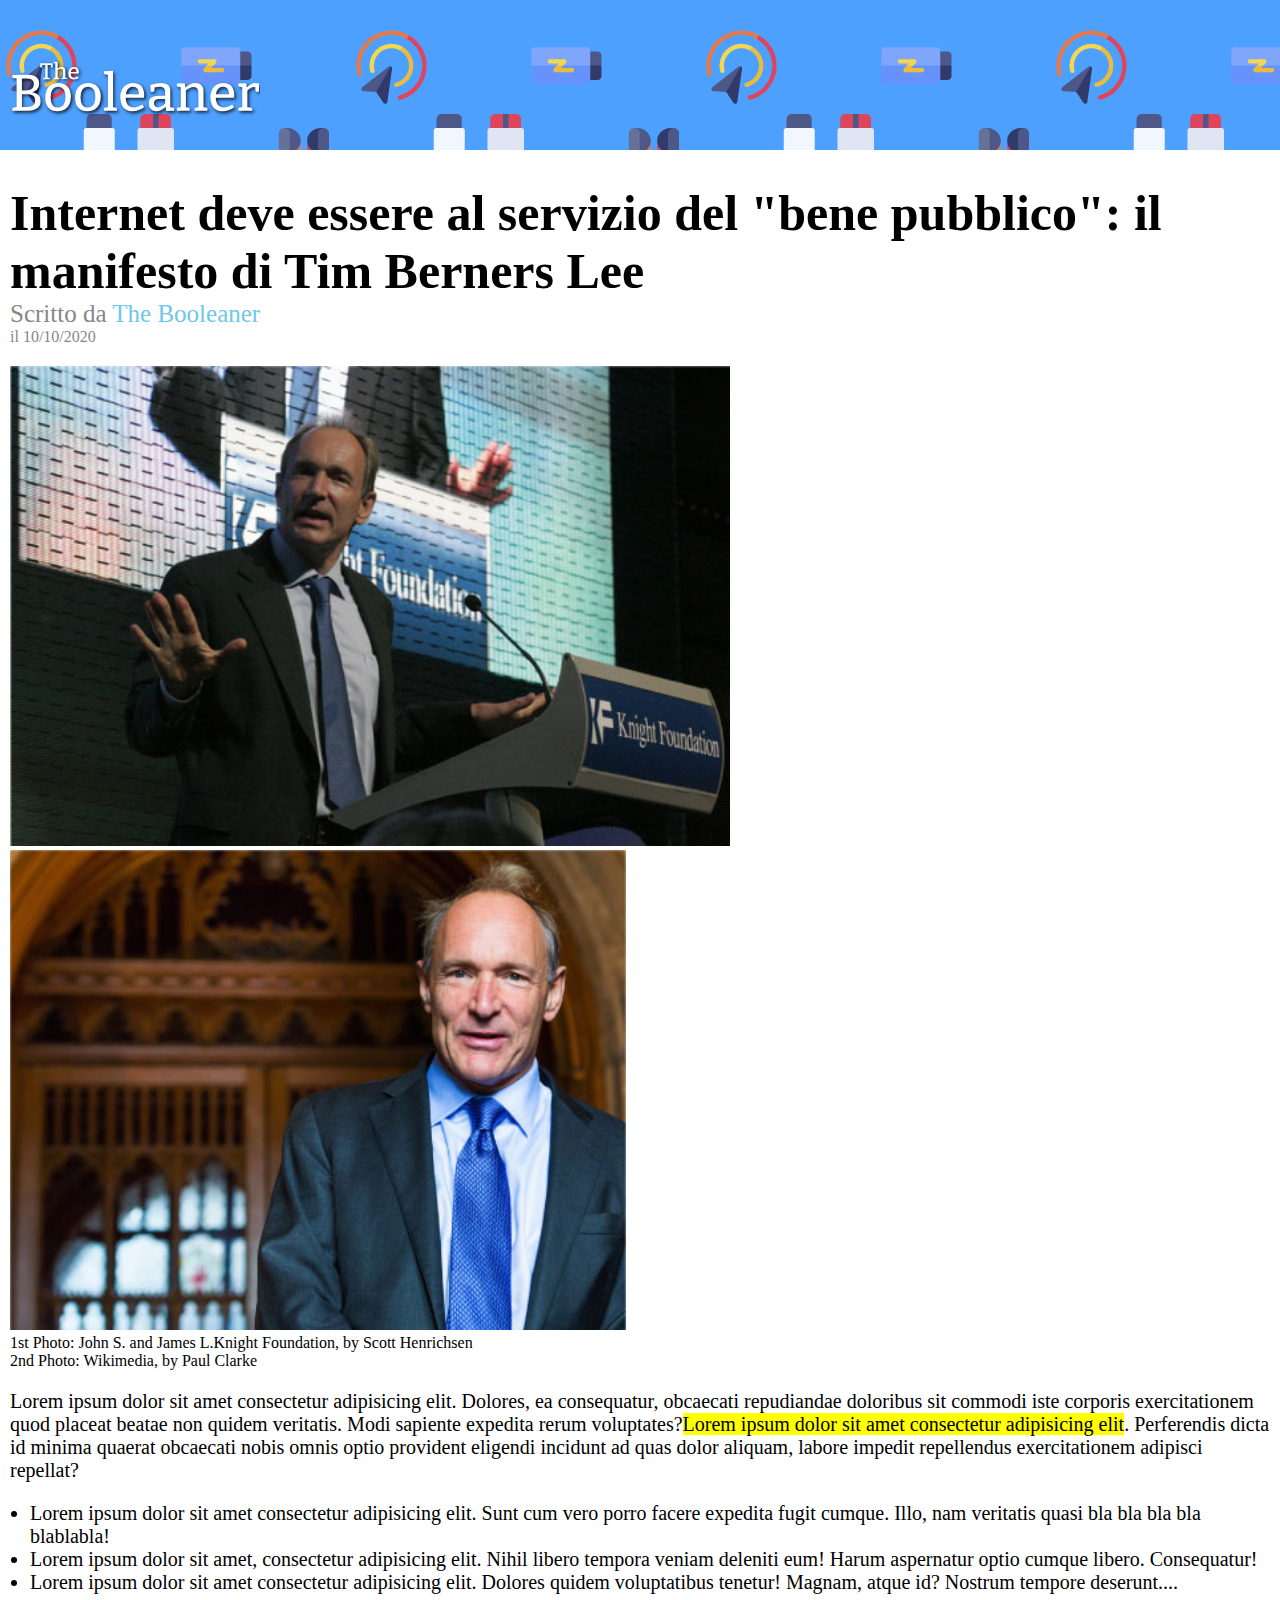
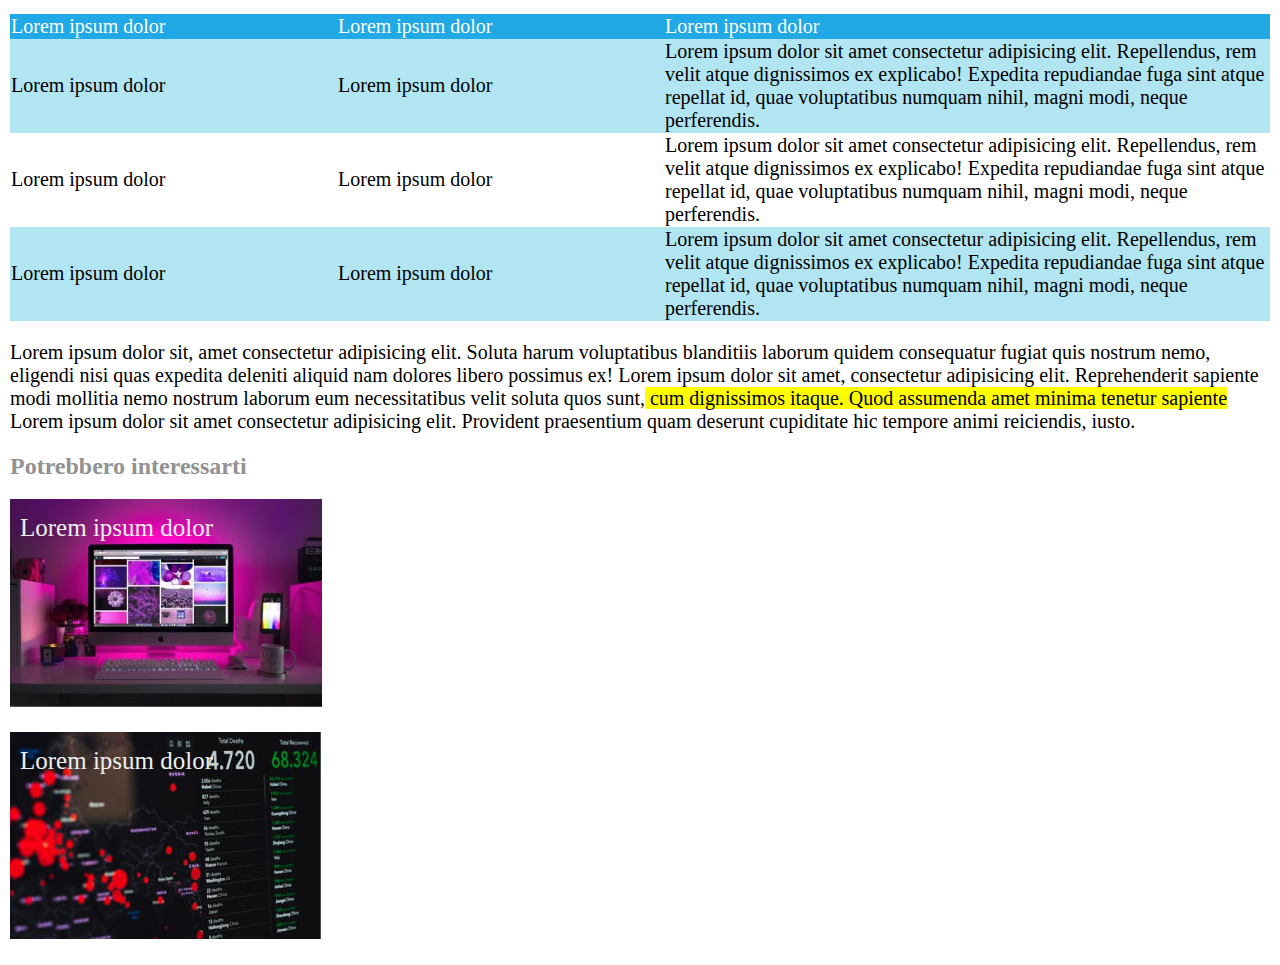
<file: index.html>
<!DOCTYPE html>
<html lang="en">
<head>
    <meta charset="UTF-8">
    <meta http-equiv="X-UA-Compatible" content="IE=edge">
    <meta name="viewport" content="width=device-width, initial-scale=1.0">
    <link rel="stylesheet" href="style/style1.css">
    <title>Document</title>
</head>
<body>

    <header>

        <div id="top_header">
            <img id="the_booleaner_logo" src="img/logo.svg" alt="the_booleaner_logo">
        </div>

        <h1>Internet deve essere al servizio del "bene pubblico": il manifesto di Tim Berners Lee</h1>

        <div id="author">Scritto da <span id="author_name">The Booleaner</span></div>

        <div id="publication_date">il 10/10/2020</div>

        <div id="figure_header">
            <img class="header_img" src="img/tim-1.jpg" alt="">
            <img class="header_img" src="img/tim-2.jpg" alt="">
            <figcaption>1st Photo: John S. and James L.Knight Foundation, by Scott Henrichsen</figcaption>
            <figcaption>2nd Photo: Wikimedia, by Paul Clarke</figcaption>
        </div>

    </header>
    
    <main>

        <p class="main_text">Lorem ipsum dolor sit amet consectetur adipisicing elit. Dolores, ea consequatur, obcaecati repudiandae doloribus sit commodi iste corporis exercitationem quod placeat beatae non quidem veritatis. Modi sapiente expedita rerum voluptates?<span class="highlited">Lorem ipsum dolor sit amet consectetur adipisicing elit</span>. Perferendis dicta id minima quaerat obcaecati nobis omnis optio provident eligendi incidunt ad quas dolor aliquam, labore impedit repellendus exercitationem adipisci repellat?</p>

        <ul class="main_text">
            <li>Lorem ipsum dolor sit amet consectetur adipisicing elit. Sunt cum vero porro facere expedita fugit cumque. Illo, nam veritatis quasi bla bla bla bla blablabla!</li>
            <li>Lorem ipsum dolor sit amet, consectetur adipisicing elit. Nihil libero tempora veniam deleniti eum! Harum aspernatur optio cumque libero. Consequatur!</li>
            <li>Lorem ipsum dolor sit amet consectetur adipisicing elit. Dolores quidem voluptatibus tenetur! Magnam, atque id? Nostrum tempore deserunt....</li>
        </ul>

        <table class="main_text">

            <thead>
                <tr>
                    <td class="td1">Lorem ipsum dolor</td>
                    <td class="td1">Lorem ipsum dolor</td>
                    <td class="td2">Lorem ipsum dolor</td>
                </tr>
            </thead>

            <tbody>
                <tr class="tr_teal">
                    <td class="td1">Lorem ipsum dolor</td>
                    <td class="td1">Lorem ipsum dolor</td>
                    <td class="td2">Lorem ipsum dolor sit amet consectetur adipisicing elit. Repellendus, rem velit atque dignissimos ex explicabo! Expedita repudiandae fuga sint atque repellat id, quae voluptatibus numquam nihil, magni modi, neque perferendis.</td>
                </tr>

                <tr>
                    <td class="td1">Lorem ipsum dolor</td>
                    <td class="td1">Lorem ipsum dolor</td>
                    <td class="td2">Lorem ipsum dolor sit amet consectetur adipisicing elit. Repellendus, rem velit atque dignissimos ex explicabo! Expedita repudiandae fuga sint atque repellat id, quae voluptatibus numquam nihil, magni modi, neque perferendis.</td>
                </tr>

                <tr class="tr_teal">
                    <td class="td1">Lorem ipsum dolor</td>
                    <td class="td1">Lorem ipsum dolor</td>
                    <td class="td2">Lorem ipsum dolor sit amet consectetur adipisicing elit. Repellendus, rem velit atque dignissimos ex explicabo! Expedita repudiandae fuga sint atque repellat id, quae voluptatibus numquam nihil, magni modi, neque perferendis.</td>
                </tr>
            </tbody>

        </table>

        <p class="main_text">Lorem ipsum dolor sit, amet consectetur adipisicing elit. Soluta harum voluptatibus blanditiis laborum quidem consequatur fugiat quis nostrum nemo, eligendi nisi quas expedita deleniti aliquid nam dolores libero possimus ex! Lorem ipsum dolor sit amet, consectetur adipisicing elit. Reprehenderit sapiente modi mollitia nemo nostrum laborum eum necessitatibus velit soluta quos sunt,<span class="highlited"> cum dignissimos itaque. Quod assumenda amet minima tenetur sapiente</span> Lorem ipsum dolor sit amet consectetur adipisicing elit. Provident praesentium quam deserunt cupiditate hic tempore animi reiciendis, iusto.</p>

    </main>

    <footer>

        <h2>Potrebbero interessarti</h2>

        <div class="footer_img" id="footer_img1">Lorem ipsum dolor</div>

        <div class="footer_img" id="footer_img2">Lorem ipsum dolor</div>

    </footer>

</body>
</html>
</file>
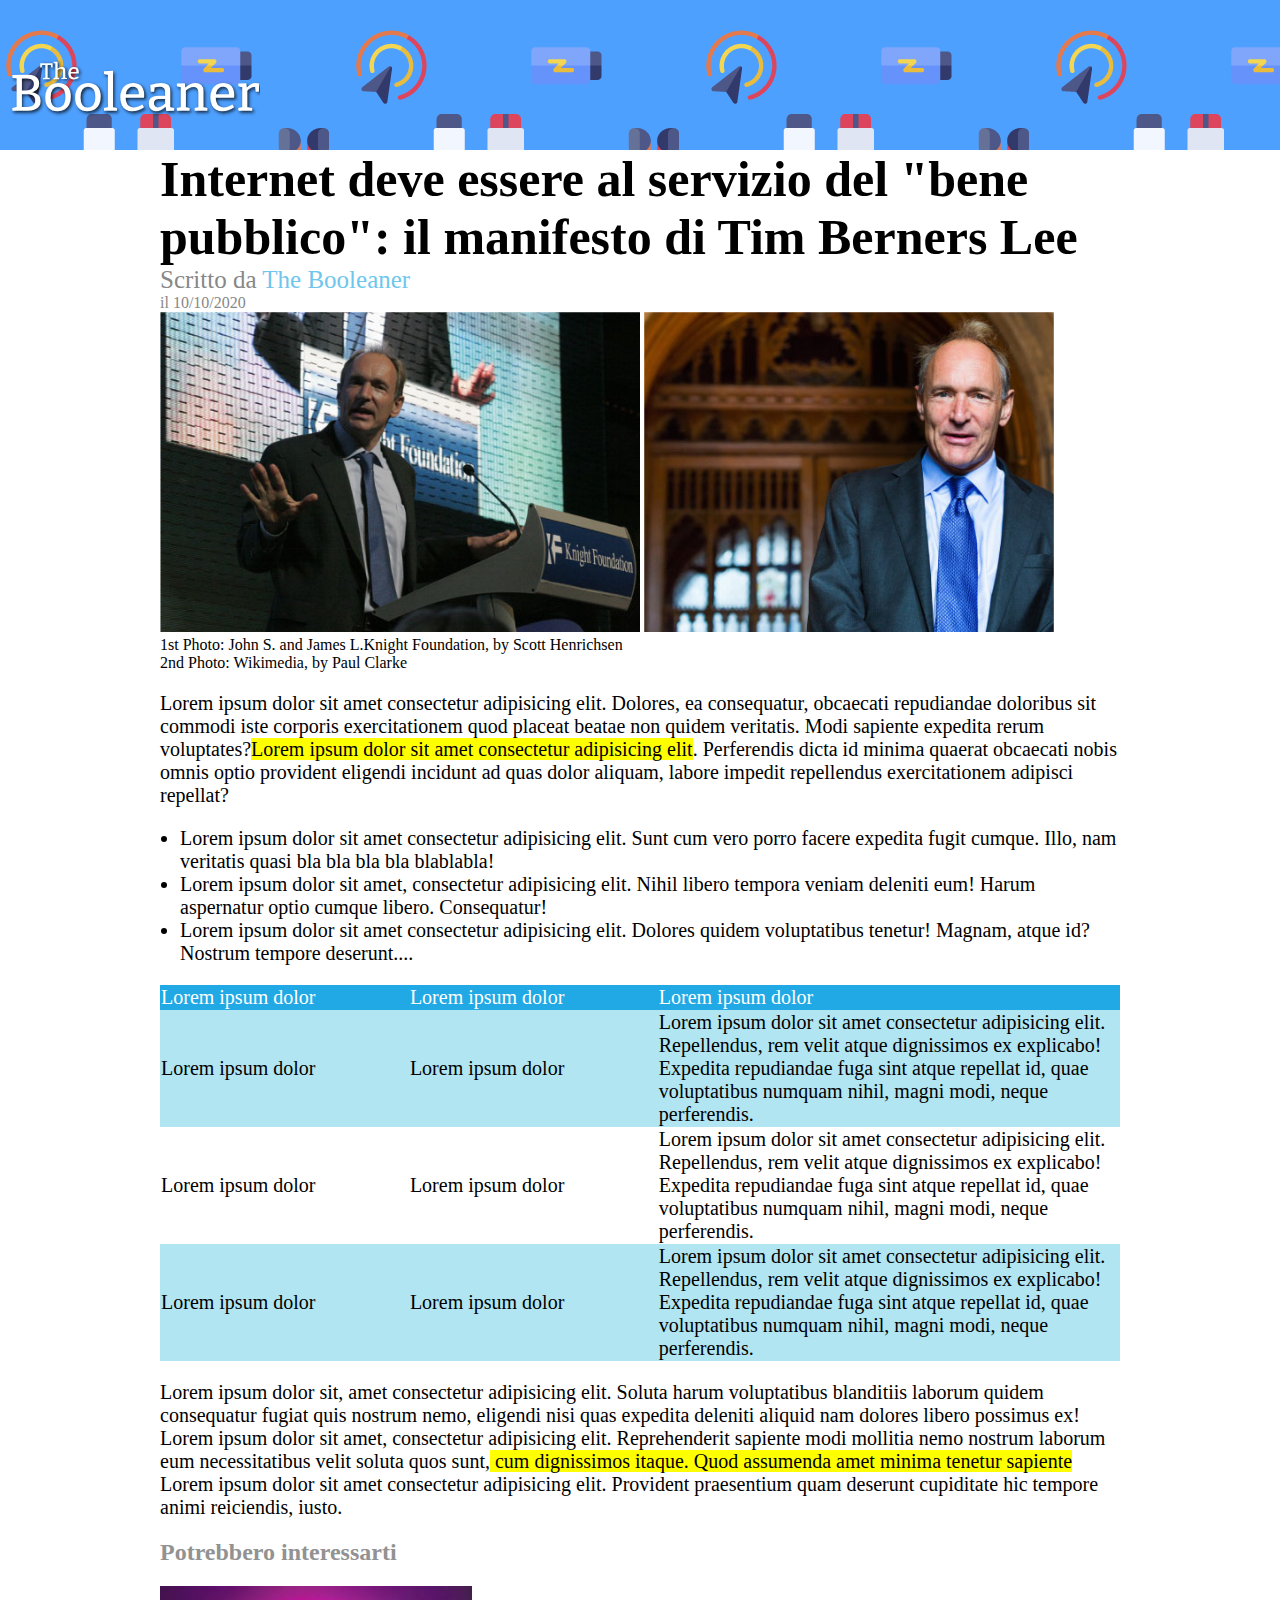
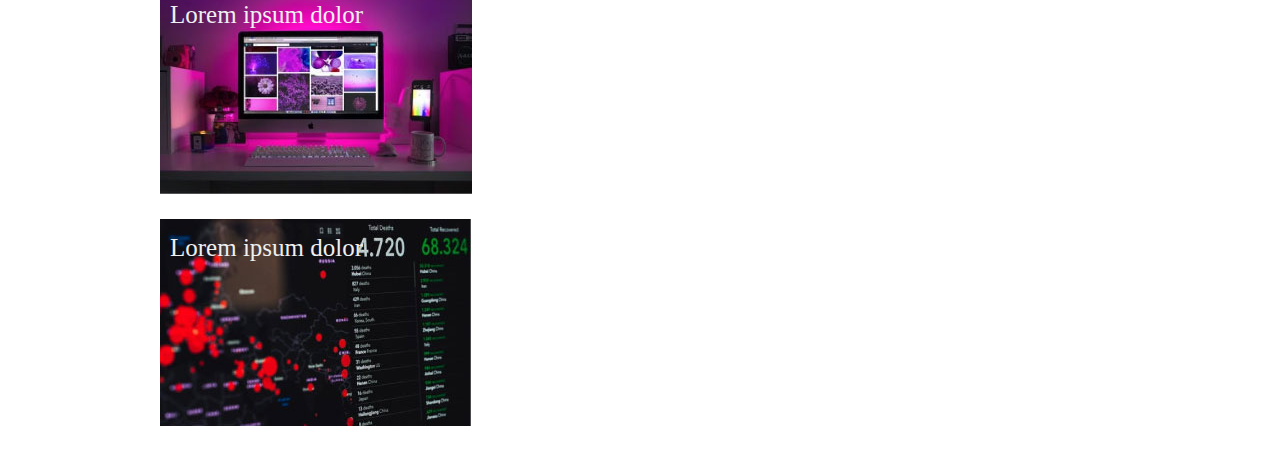
<file: index2.html>
<!DOCTYPE html>
<html lang="en">
<head>
    <meta charset="UTF-8">
    <meta http-equiv="X-UA-Compatible" content="IE=edge">
    <meta name="viewport" content="width=device-width, initial-scale=1.0">
    <link rel="stylesheet" href="style/style2.css">
    <title>Document</title>
</head>
<body>

    <header>

        <div id="top_header">
            <img id="the_booleaner_logo" src="img/logo.svg" alt="the_booleaner_logo">
        </div>

        <h1>Internet deve essere al servizio del "bene pubblico": il manifesto di Tim Berners Lee</h1>

        <div id="author">Scritto da <span id="author_name">The Booleaner</span></div>

        <div id="publication_date">il 10/10/2020</div>

        <div id="figure_header">
            <img class="header_img" src="img/tim-1.jpg" alt="">
            <img class="header_img" src="img/tim-2.jpg" alt="">
            <figcaption>1st Photo: John S. and James L.Knight Foundation, by Scott Henrichsen</figcaption>
            <figcaption>2nd Photo: Wikimedia, by Paul Clarke</figcaption>
        </div>

    </header>
    
    <main>

        <p class="main_text">Lorem ipsum dolor sit amet consectetur adipisicing elit. Dolores, ea consequatur, obcaecati repudiandae doloribus sit commodi iste corporis exercitationem quod placeat beatae non quidem veritatis. Modi sapiente expedita rerum voluptates?<span class="highlited">Lorem ipsum dolor sit amet consectetur adipisicing elit</span>. Perferendis dicta id minima quaerat obcaecati nobis omnis optio provident eligendi incidunt ad quas dolor aliquam, labore impedit repellendus exercitationem adipisci repellat?</p>

        <ul class="main_text">
            <li>Lorem ipsum dolor sit amet consectetur adipisicing elit. Sunt cum vero porro facere expedita fugit cumque. Illo, nam veritatis quasi bla bla bla bla blablabla!</li>
            <li>Lorem ipsum dolor sit amet, consectetur adipisicing elit. Nihil libero tempora veniam deleniti eum! Harum aspernatur optio cumque libero. Consequatur!</li>
            <li>Lorem ipsum dolor sit amet consectetur adipisicing elit. Dolores quidem voluptatibus tenetur! Magnam, atque id? Nostrum tempore deserunt....</li>
        </ul>

        <table class="main_text">

            <thead>
                <tr>
                    <td class="td1">Lorem ipsum dolor</td>
                    <td class="td1">Lorem ipsum dolor</td>
                    <td class="td2">Lorem ipsum dolor</td>
                </tr>
            </thead>

            <tbody>
                <tr class="tr_teal">
                    <td class="td1">Lorem ipsum dolor</td>
                    <td class="td1">Lorem ipsum dolor</td>
                    <td class="td2">Lorem ipsum dolor sit amet consectetur adipisicing elit. Repellendus, rem velit atque dignissimos ex explicabo! Expedita repudiandae fuga sint atque repellat id, quae voluptatibus numquam nihil, magni modi, neque perferendis.</td>
                </tr>

                <tr>
                    <td class="td1">Lorem ipsum dolor</td>
                    <td class="td1">Lorem ipsum dolor</td>
                    <td class="td2">Lorem ipsum dolor sit amet consectetur adipisicing elit. Repellendus, rem velit atque dignissimos ex explicabo! Expedita repudiandae fuga sint atque repellat id, quae voluptatibus numquam nihil, magni modi, neque perferendis.</td>
                </tr>

                <tr class="tr_teal">
                    <td class="td1">Lorem ipsum dolor</td>
                    <td class="td1">Lorem ipsum dolor</td>
                    <td class="td2">Lorem ipsum dolor sit amet consectetur adipisicing elit. Repellendus, rem velit atque dignissimos ex explicabo! Expedita repudiandae fuga sint atque repellat id, quae voluptatibus numquam nihil, magni modi, neque perferendis.</td>
                </tr>
            </tbody>

        </table>

        <p class="main_text">Lorem ipsum dolor sit, amet consectetur adipisicing elit. Soluta harum voluptatibus blanditiis laborum quidem consequatur fugiat quis nostrum nemo, eligendi nisi quas expedita deleniti aliquid nam dolores libero possimus ex! Lorem ipsum dolor sit amet, consectetur adipisicing elit. Reprehenderit sapiente modi mollitia nemo nostrum laborum eum necessitatibus velit soluta quos sunt,<span class="highlited"> cum dignissimos itaque. Quod assumenda amet minima tenetur sapiente</span> Lorem ipsum dolor sit amet consectetur adipisicing elit. Provident praesentium quam deserunt cupiditate hic tempore animi reiciendis, iusto.</p>

    </main>

    <footer>

        <h2>Potrebbero interessarti</h2>

        <div class="footer_img" id="footer_img1">Lorem ipsum dolor</div>

        <div class="footer_img" id="footer_img2">Lorem ipsum dolor</div>

    </footer>

</body>
</html>
</file>
<file: style/style1.css>
body {
    margin: 0;  /* impostato margine a 0 per risolvere
    problema dell'header a tutto schermo...probabilmente soluzione non ottimale */
    box-sizing: border-box;
}

#the_booleaner_logo {
    width: 250px;
}

#top_header {
    height: 90px;
    padding-left: 10px;
    padding-top: 60px;
    background-image: url("../img/pattern.png");
    background-color: rgba(78,160,255,255);
}

h1 {
    margin-block-end: 0;
    margin-left: 10px; /* margini laterali aggiunti a ogni id/classe
    css. Meglio aggiungere una classe in html??*/
    margin-right: 10px;
    font-size: 50px;
}

#author {
    margin-left: 10px;
    margin-right: 10px;
    font-size: 25px;
    color: rgba(135,135,135,255);
}

#author_name {
    color: rgba(110,198,237,255);
}

#publication_date {
    margin-left: 10px;
    margin-right: 10px;
    color: rgba(135,135,135,255);
}

#figure_header {
    margin-top: 20px;
    margin-left: 10px;
    margin-bottom: 20px;
    margin-right: 10px;
}

.header_img {
    height: 480px;
}

main {
    margin-left: 10px;
    margin-right: 10px;
}

.main_text {
    font-size: 20px;
}

.highlited {
    background-color: rgba(255,255,0,255);
}

ul {
    padding-inline-start: 20px;
}

table {
   border-collapse: collapse;
}


thead {
    color: white;
    background-color: rgba(32,169,229,255);
}

.tr_teal {
    background-color: rgba(177,229,242,255);
}

.td1 {
    width: 350px;
}

.td2 {
    width: 650px;
}

footer {
    margin-left: 10px;
    margin-right: 10px;
}

h2 {
    color: rgba(146,146,146,255);
}

.footer_img {
    margin-top: 10px;
    margin-bottom: 10px;
    height: 208px;
    width: 312px;
    padding-left: 10px;
    padding-top: 15px;
    font-size: 25px;
    color: rgba(239,239,240,255);
    background-repeat: no-repeat;
}

#footer_img1 {
    background-image: url("../img/monitor.jpg");
}

#footer_img2 {
    background-image: url("../img/graph.jpg");
}
</file>
<file: style/style2.css>
body {
    margin: 0;  /* Non sono sicuro di aver capito bene la consegna...*/
    box-sizing: border-box;
}

#the_booleaner_logo {
    width: 250px;
}

#top_header {
    height: 90px;
    padding-left: 10px;
    padding-top: 60px;
    background-image: url("../img/pattern.png");
    background-color: rgba(78,160,255,255);
}

h1 {
    width: 75%;
    margin: auto;
    margin-block-end: 0;
    font-size: 50px;
}

#author {
    width: 75%;
    margin: auto;
    font-size: 25px;
    color: rgba(135,135,135,255);
}

#author_name {
    color: rgba(110,198,237,255);
}

#publication_date {
    width: 75%;
    margin: auto;
    color: rgba(135,135,135,255);
}

#figure_header {
    margin-top: 20px;
    margin-bottom: 20px;
    width: 75%;
    margin: auto;
}

.header_img {
    height: 320px;
}

main {
    width: 75%;
    margin: auto;
}

.main_text {
    font-size: 20px;
}

.highlited {
    background-color: rgba(255,255,0,255);
}

ul {
    padding-inline-start: 20px;
}

table {
   border-collapse: collapse;
}


thead {
    color: white;
    background-color: rgba(32,169,229,255);
}

.tr_teal {
    background-color: rgba(177,229,242,255);
}

.td1 {
    width: 350px;
}

.td2 {
    width: 650px;
}

footer {
    width: 75%;
    margin: auto;
}

h2 {
    color: rgba(146,146,146,255);
}

.footer_img {
    margin-top: 10px;
    margin-bottom: 10px;
    height: 208px;
    width: 312px;
    padding-left: 10px;
    padding-top: 15px;
    font-size: 25px;
    color: rgba(239,239,240,255);
    background-repeat: no-repeat;
}

#footer_img1 {
    background-image: url("../img/monitor.jpg");
}

#footer_img2 {
    background-image: url("../img/graph.jpg");
}
</file>
